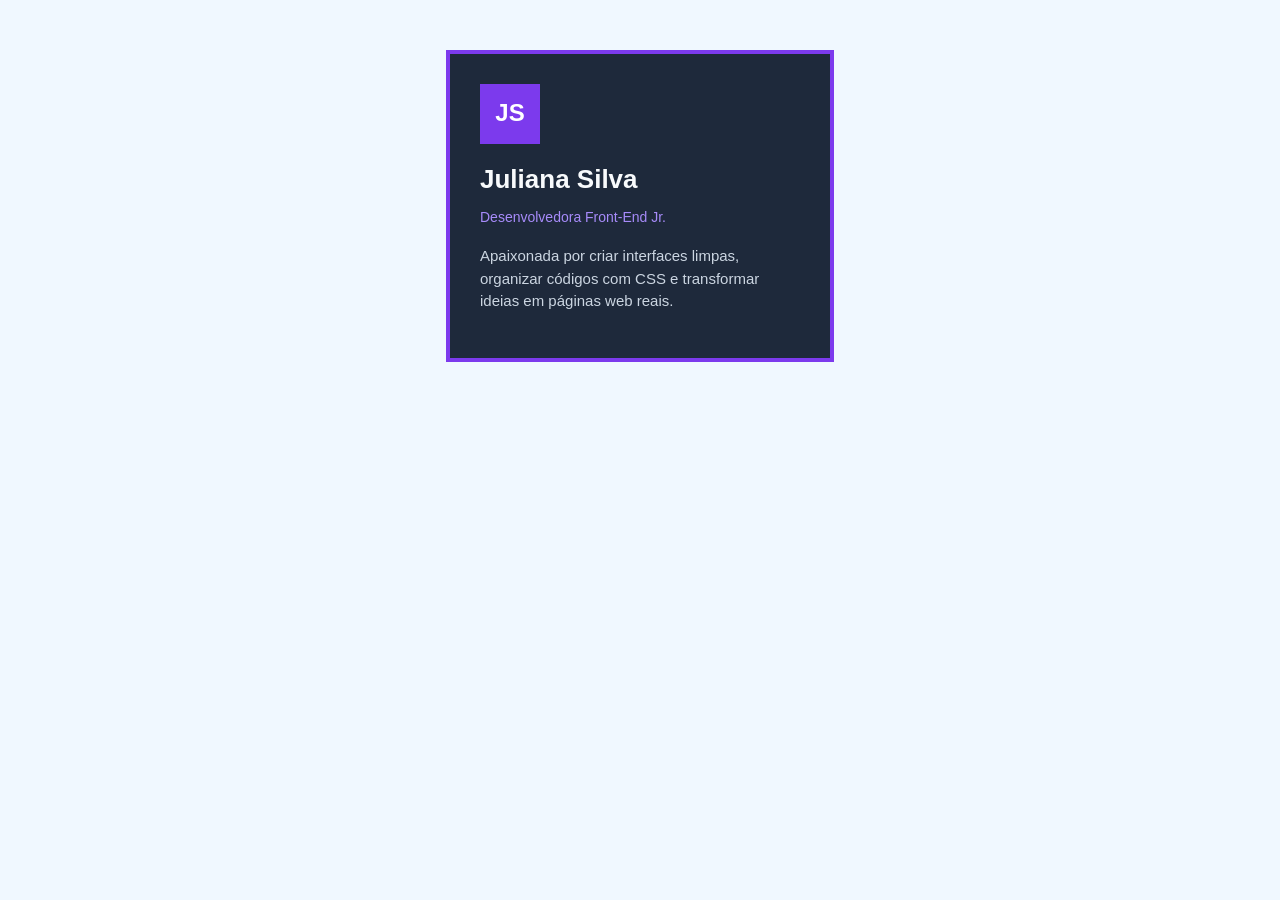
<file: card-desenvolvedor/index.html>
<!DOCTYPE html>
<html lang="en">
<head>
    <meta charset="UTF-8">
    <meta name="viewport" content="width=device-width, initial-scale=1.0">
    <title>Document</title>
    <link rel="stylesheet" href="style.css">
</head>
<body>
    <div class="perfil-card">
        <div class="foto-placeholder">JS</div>
        <h1>Juliana Silva</h1>
        <p class="cargo">Desenvolvedora Front-End Jr.</p>
        <p class="bio">Apaixonada por criar interfaces limpas, organizar códigos
             com CSS e transformar ideias em páginas web reais.</p>
    <div>
</body>
</html>
</file>
<file: card-desenvolvedor/style.css>
body {
    background-color: aliceblue;
    font-family: 'Segoe UI', 'Segoe UI', Tahoma, Geneva, Verdana, sans-serif;
}

.perfil-card {
    width: 320px;
    background-color: #1e293b; /* Azul escuro moderno */
    color: #ffff;

    /* BOX MODEL */
    padding: 30px;
    margin-top: 50px;
    margin-left: auto;
    margin-right: auto;
    border: 4px solid #7c3aed; /* Borda roxa destacada */
}

.foto-placeholder {
 width: 60px;
 height: 60px;
 background-color: #7c3aed;
 color: white;
 font-size: 24px;
 font-weight: bold;

 /* Centralizando o testo dentro do bloco sem flexbox */
 padding-top: 15px;
 height: 45px; /* Ajustando para compensar o padding superior */
 text-align: center;

 margin-bottom: 20px;
}

h1 {
    font-size: 26px;
    color: #f8fafc;
    margin: 0 0 5px 0; /* Remove margem superior e ajusta a inferior */
}

.cargo {
    font-size: 14px;
    color: #a78bfa; /* Roxo claro */
    line-height: bold;
    margin-bottom: 20px;
}

.bio {
    font-size: 15px;
    color: #cbd5e1; /* Cinza claro para leitura agradável */
    line-height: 1.5; /* Melhora o espaçamento das linhas */
}
</file>
